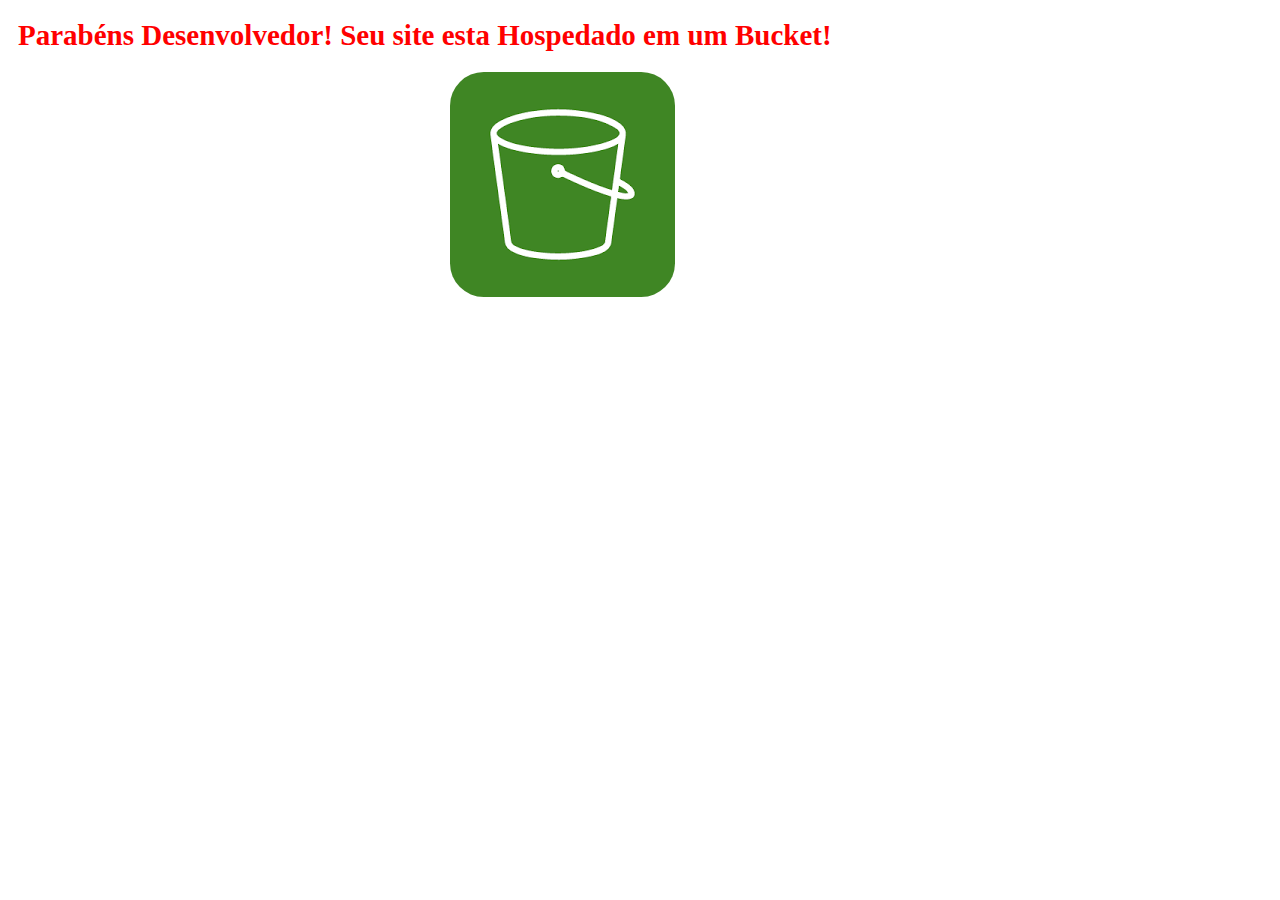
<file: index.html>
<!DOCTYPE html>
<html lang="pt-br">
<head>
    <meta charset="UTF-8">
    <meta name="viewport" content="width=device-width, initial-scale=1.0">
    <title>Subindo um Site Estático no Amazon S3</title>
    <link rel="stylesheet" href="style.css">
</head>
<body>
    <h1>Parabéns Desenvolvedor! Seu site esta Hospedado em um Bucket!</h1>
    <img src="img/bucket.png">
</body>
</html>
</file>
<file: style.css>
h1{
    font-size: 29px;
    color: red;
    margin-left: 10px;
}
img{
    border-radius: 15%;
    margin-left: 35%;
}
</file>
